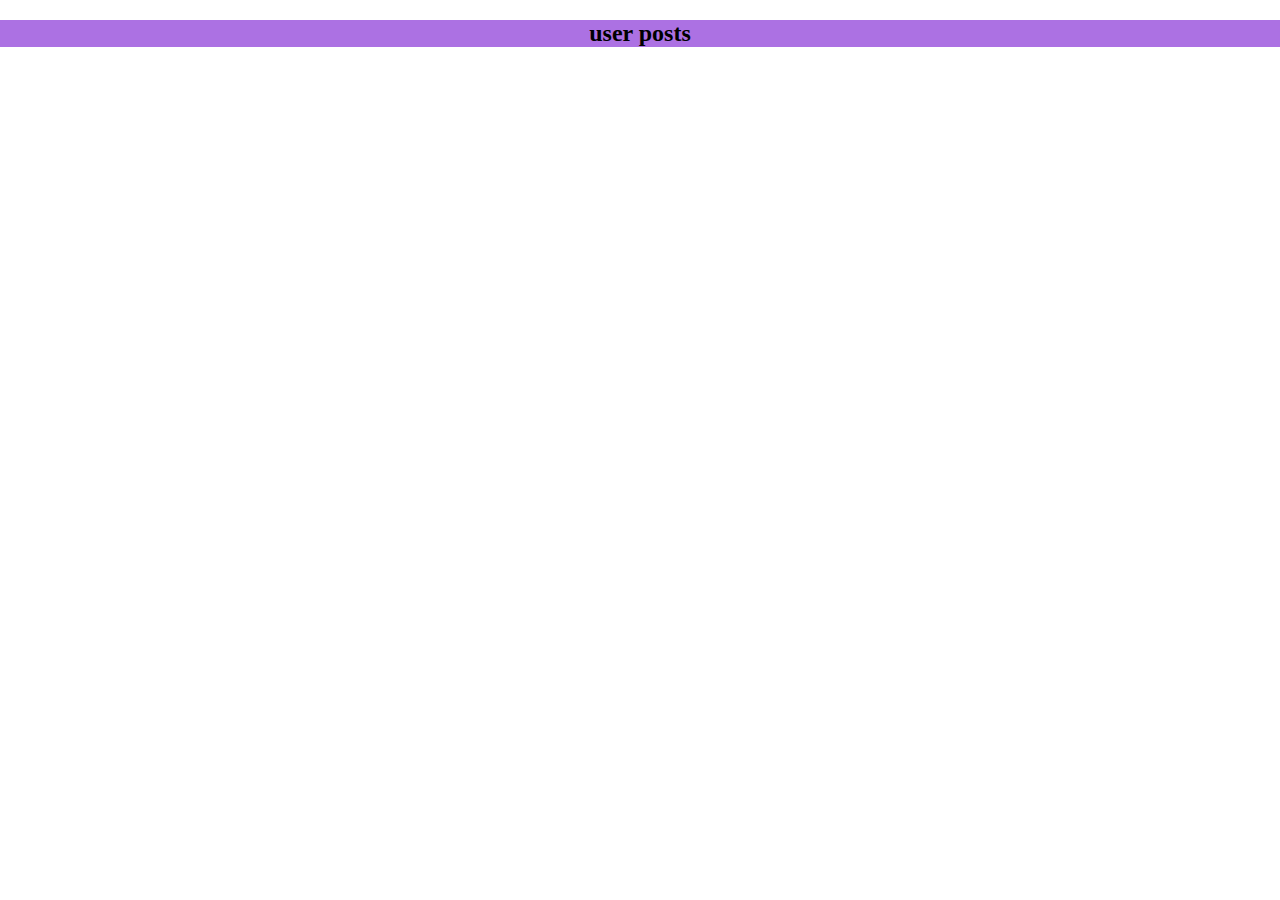
<file: resolve10/post-details.html>
<!doctype html>
<html lang="en">
<head>
    <meta charset="UTF-8">
    <meta name="viewport"
          content="width=device-width, user-scalable=no, initial-scale=1.0, maximum-scale=1.0, minimum-scale=1.0">
    <meta http-equiv="X-UA-Compatible" content="ie=edge">
    <title>Document</title>
  <link rel="stylesheet" href="main.css">

</head>

<body>

<script src="post-details.js"></script>
</body>
</html>
</file>
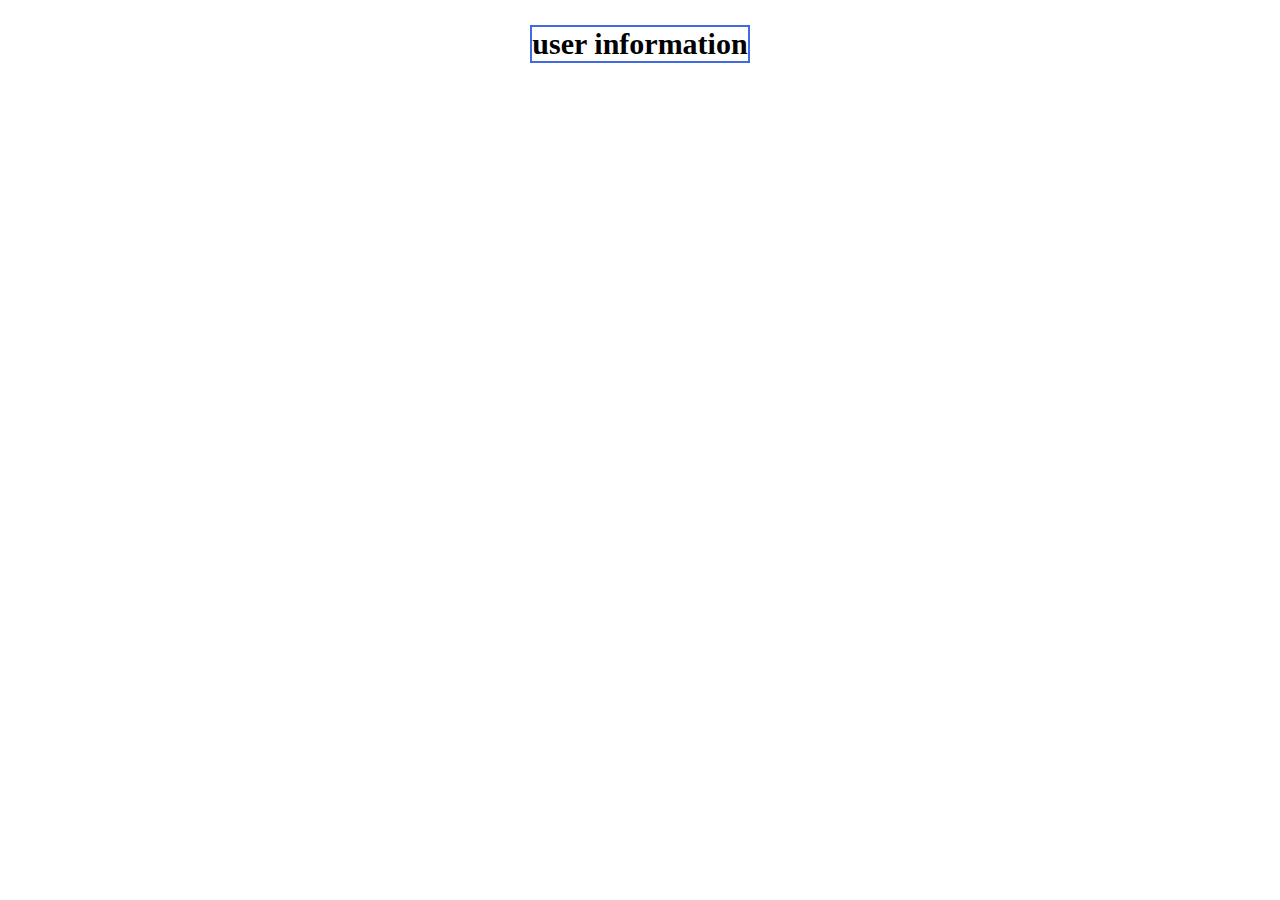
<file: resolve10/user-details.html>
<!doctype html>
<html lang="en">
<head>
    <meta charset="UTF-8">
    <meta name="viewport"
          content="width=device-width, user-scalable=no, initial-scale=1.0, maximum-scale=1.0, minimum-scale=1.0">
    <meta http-equiv="X-UA-Compatible" content="ie=edge">
    <title>Document</title>
    <link rel="stylesheet" href="main.css">
</head>
<body>

<script src="user-details.js"></script>
</body>
</html>
</file>
<file: resolve10/main.css>
body{

    margin: auto;

}

.main_block {
    width: 100%;
    display: flex;
    flex-wrap: wrap;
    justify-content: space-around;
    align-items: center;
    gap: 30px;
}

.id_name{
    width: 40%;
    margin-top: 40px;
    font-size: 30px;
    color: #3f3a3d;
    text-align: center;
    display: flex;
    flex-direction: column;
    justify-content: center;
    align-items: center;
    border:2px solid mediumvioletred;
    border-radius: 5px;
}

.button1{
    font-size: 25px;
    background: lightblue;
    border-radius: 3px;
    display: flex;
    justify-content: center;
    align-items: center;
}

.decor{
text-decoration: none;
    color: white;
}

.main_block_2{
    width: 100%;
    display: flex;
    align-items: center;
    flex-direction: column;

}

.info {
    font-size: 30px;
    border: 2px solid royalblue;
    text-align: center;
    display: flex;
}

.details{
    width: 100%;
    height: 600px;
    font-size: 30px;

        display: flex;
        flex-direction: column;
        justify-content: center;


}

.info_1{
    text-align: center;
    display: flex;
    justify-content: center;
    gap: 10px;
}

.button2 {
    width: 90%;
    font-size: 25px;
    margin-top: 20px;
    margin-bottom: 40px;

    display: flex;
    justify-content: center;
    align-items: center;

}

.name_of_posts {
    width: 100%;
    font-size: 30px;
    margin-left: 10px;

    display: flex;
    flex-direction: row;
    flex-wrap: wrap;
    justify-content: center;
    gap: 10px;
    align-items: center;
}

.title{
    width: 45%;
    height: 150px;
    font-size: 30px;
    color: cornflowerblue;
    border: 2px solid red;
    border-radius: 5px;

    display: flex;
    flex-wrap: wrap;
    align-items: center;
    justify-content: center;
    flex-direction: column;
    gap: 10px;

}

.button3{
    font-size: 25px;
    background: lightblue;
    border-radius: 3px;
    display: flex;
    justify-content: center;
    align-items: center;
}

.decor_1{
    text-decoration: none;
    color: white;
}

.main_block_3 {
    width: 100%;
    display: flex;
    flex-direction: column;
}

.name_of_posts{
    width: 100%;
    display: flex;
    justify-content: space-around;
}

.comments{
    width: 100%;
    background: #ac71e3;
    text-align: center;
    display: block;
}

ul{
    width: 100%;
    display: flex;
    margin-right: 30px;
    gap: 35px;
}

ul>li{
    width: 30%;
    border: 2px solid aqua;
    border-radius: 3px;
}
</file>
